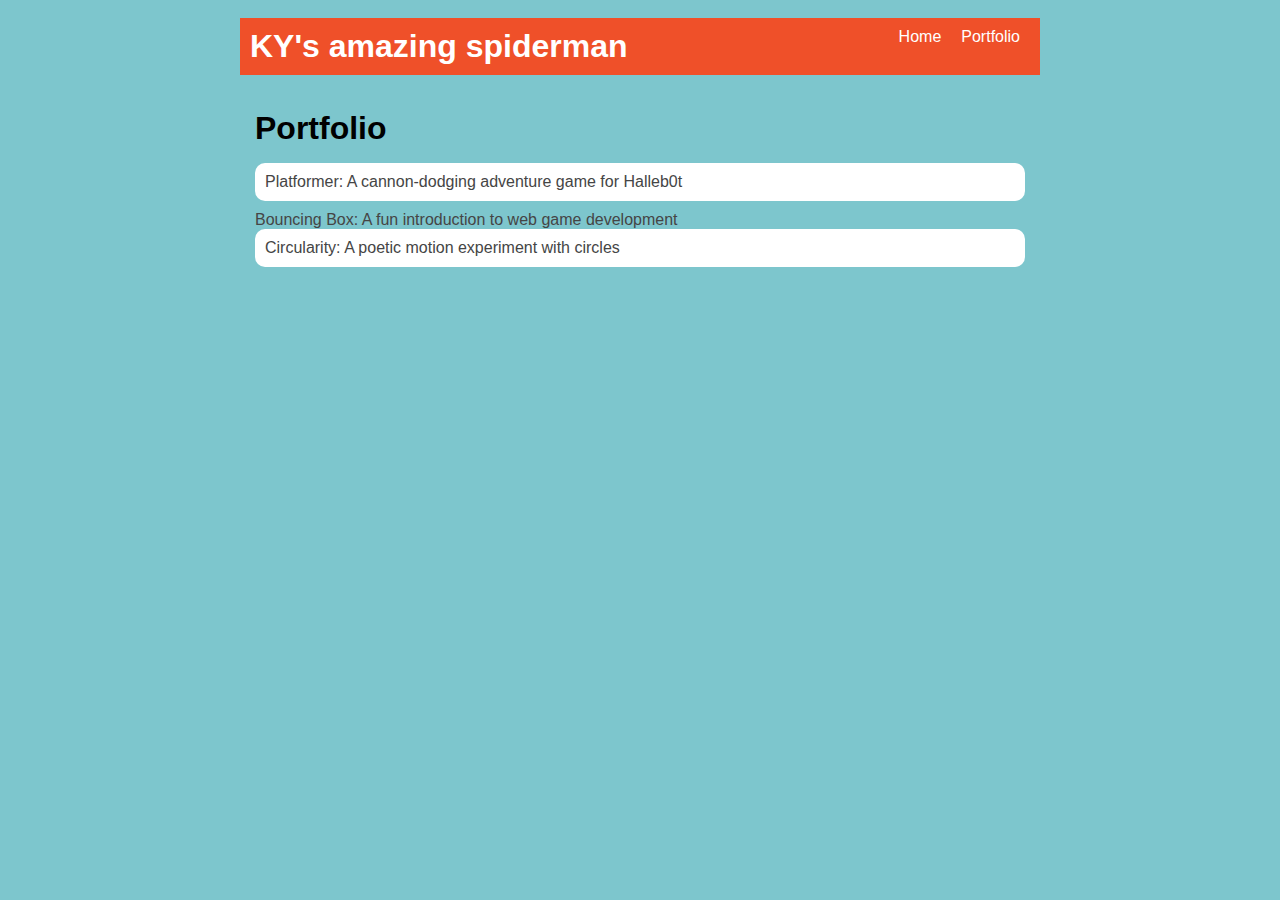
<file: portfolio.html>
<!DOCTYPE html>
<html>
    <head>
        <title>redhead's discover copy and paste</title>
        <link rel="stylesheet" href="style.css">
    </head>
</html>
<div id="all-contents">
    <nav>
        <h1>KY's amazing spiderman</h1>
        <ul id="nav-ul">
            <li class="nav-li">
                <a href="index.html">Home</a>
            </li>
            <li class="nav-li">
                <a href="portfolio.html">Portfolio</a>
            </li>
        </ul>
    </nav>

    <main>
        <div class="content">
            <h1>Portfolio</h1>
            <ul id="portfolio">
                <li> 
                    <a href="fsd-projects/platformer">Platformer: A cannon-dodging adventure game for Halleb0t</a>
                </li>
                <a href="fsd-projects/bouncing-box/">Bouncing Box: A fun introduction to web game development</a>
                <li>
                    <a href="fsd-projects/circularity/">Circularity: A poetic motion experiment with circles</a>
                </li>
            </ul>
        </div>
    </main>
</div>
</file>
<file: style.css>
body {
    background: rgb(125, 198, 205);
    color: rgb(45, 45, 45);
    padding: 10px;
    font-family: Arial, sans-serif;
}

#all-contents {
    max-width: 800px;
    margin: auto;
}

nav {
    background: rgb(239, 80, 41);
    margin: 0 auto;
    display: flex;
    padding: 10px;
}

h1 {
    display: flex;
    align-items: center;
    color: white;
    flex: 1;
    margin: 0;
}

#nav-ul {
    list-style-type: none;
    margin: 0;
    padding: 0;
    display: flex;
}

.nav-li {
    display: inline-block;
    padding: 0 10px;
}

a {
    text-decoration: none;
    color: #fff;
}

main {
    background: rgb(245. 238, 219);
    display: flex;
    margin-top: 20px;
}

.sidebar {
    margin-right: 25px;
    padding: 10px;
}

.sidebar-img {
    width: 200px;
}

.content {
    flex: 1;
    padding: 15px;
}

#interests {
    border: 4px silver ridge;
    padding: 8px;
    margin-top: 20px;
}

h2, h3 {
    margin: 0px;
}
/* Portfolio Styles */
.content h1 {
    color: black;
}

#portfolio {
    list-style-type: none;
    padding-left: 0;
}

#portfolio li {
    background: #fff;
    padding: 10px;
    border-radius: 10px;
    margin-bottom: 10px;
}

#portfolio li:hover {
    background: #eee;
}

#portfolio a {
    text-decoration: none;
    color: #454545;
}

/* resonsive web design */
@media screen and (min-width: 120px) and (max-width: 1080) {
    main {
        height: 100ch;
        zoom: 1.5;
        display: grid;
    }

    h1 {
        font-size: 44px;
    }

    h2 {
        font-size: 42px;
    }
    h3 {
        font-size: 36px;
    }

    #all-conents {
        height: 100ch;
        margin: none;
    }

    a  {
        font-size: 42px;
    }

    .sidebar {
        margin-right: 0px;
        justify-content: center;
        align-items: center;
    }

    .siderbar-img {
        width: 100%;
    }

    p,
    li {
        font-size: 24px;
    }
    
    .content {
        align-content: center;
        justify-content: center;
    }
}
</file>
